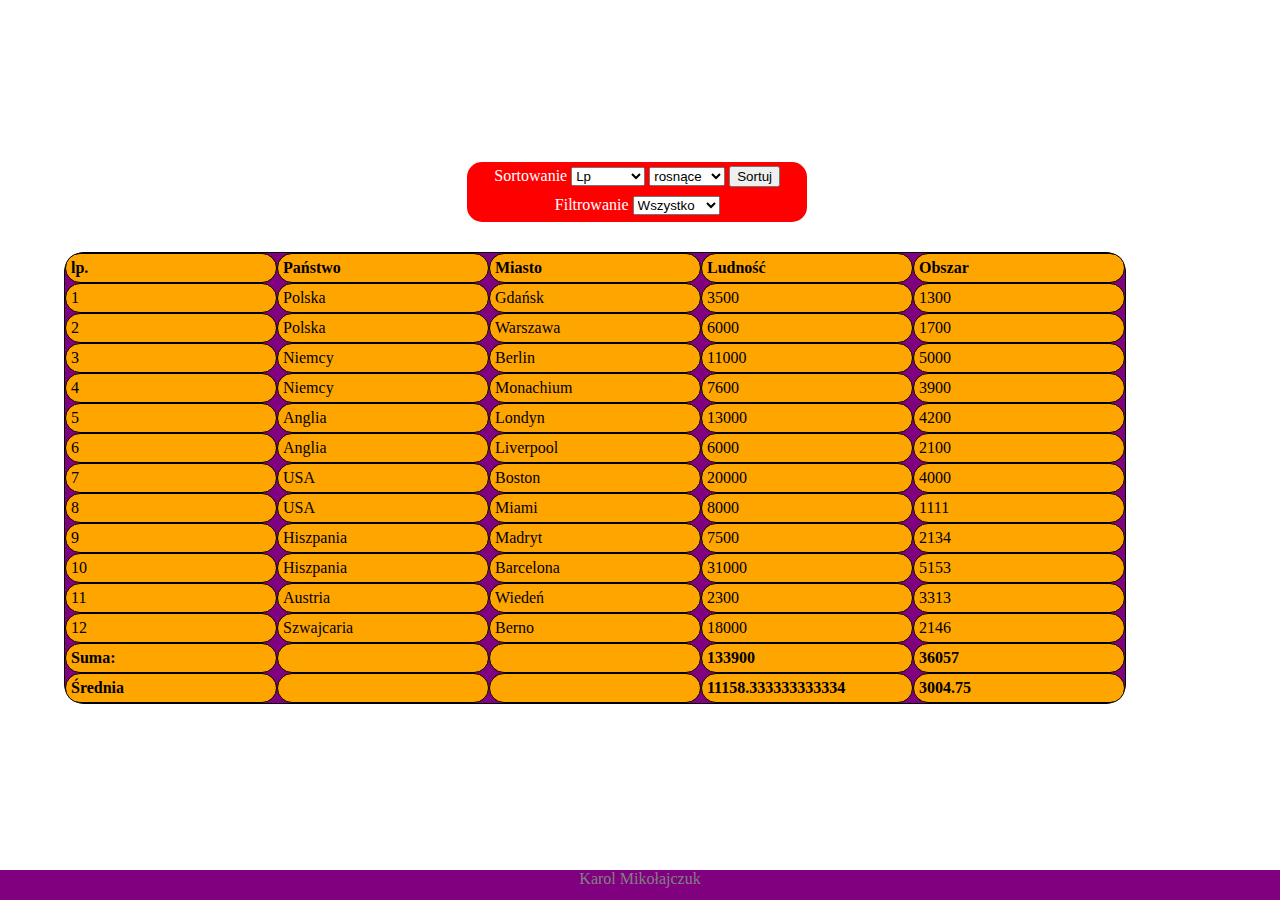
<file: WSB_ZTI/zadanie1/index.html>
<!DOCTYPE html>
<html>

<head>
    <meta charset="utf-8">
    <link rel="stylesheet" href="style.css">
</head>

<body>
    <div style="overflow-x:auto;" id="content">
        <nav class="menus">
            <!-- Menu sortowania -->
            <label>Sortowanie</label>
            <select id="kolumny_sort">
          <option value="lp_sort">Lp</option>
          <option value="country_sort">Państwo</option>
          <option value="town_sort">Miasto</option>
          <option value="ppl_sort">Ludność</option>
          <option value="land_sort">Obszar</option>
        </select>
            <select id="rodzaj_sortowania">
          <option value="rosn">rosnące</option>
          <option value="mal">malejące</option>
        </select>
            <button onclick="sortTableData(document.getElementById('kolumny_sort').value,document.getElementById('rodzaj_sortowania').value)">Sortuj</button>
            <!-- Koniec menu sortowania -->

            <br/>

            <!-- Menu filtrowania -->
            <label>Filtrowanie</label>
            <select onchange="filterTable(document.getElementById('filtruj').value)" id="filtruj">
          <option value="">Wszystko</option>
          <option value="Polska">Polska</option>
          <option value="USA">USA</option>
          <option value="Niemcy">Niemcy</option>
          <option value="Anglia">Anglia</option>
          <option value="Austria">Austria</option>
          <option value="Szwajcaria">Szwajcaria</option>
          <option value="Hiszpania">Hiszpania</option>
<!--          <option value="Europa">Europa</option>
          <option value="Ameryka">Ameryka</option>
-->        </select>
            <!-- Koniec menu filtrowania -->
        </nav>

        <!-- Tabela -->
        <table id="table_full">
            <thead id="head_table"></thead>
            <tbody id="body_table"></tbody>
            <tfoot id="foot_table"></tfoot>
        </table>
        <!-- Koniec tabeli -->
    </div>
    <div id="foot">Karol Mikołajczuk</div>

    <script type="text/javascript" src="script.js"></script>
</body>

</html>
</file>
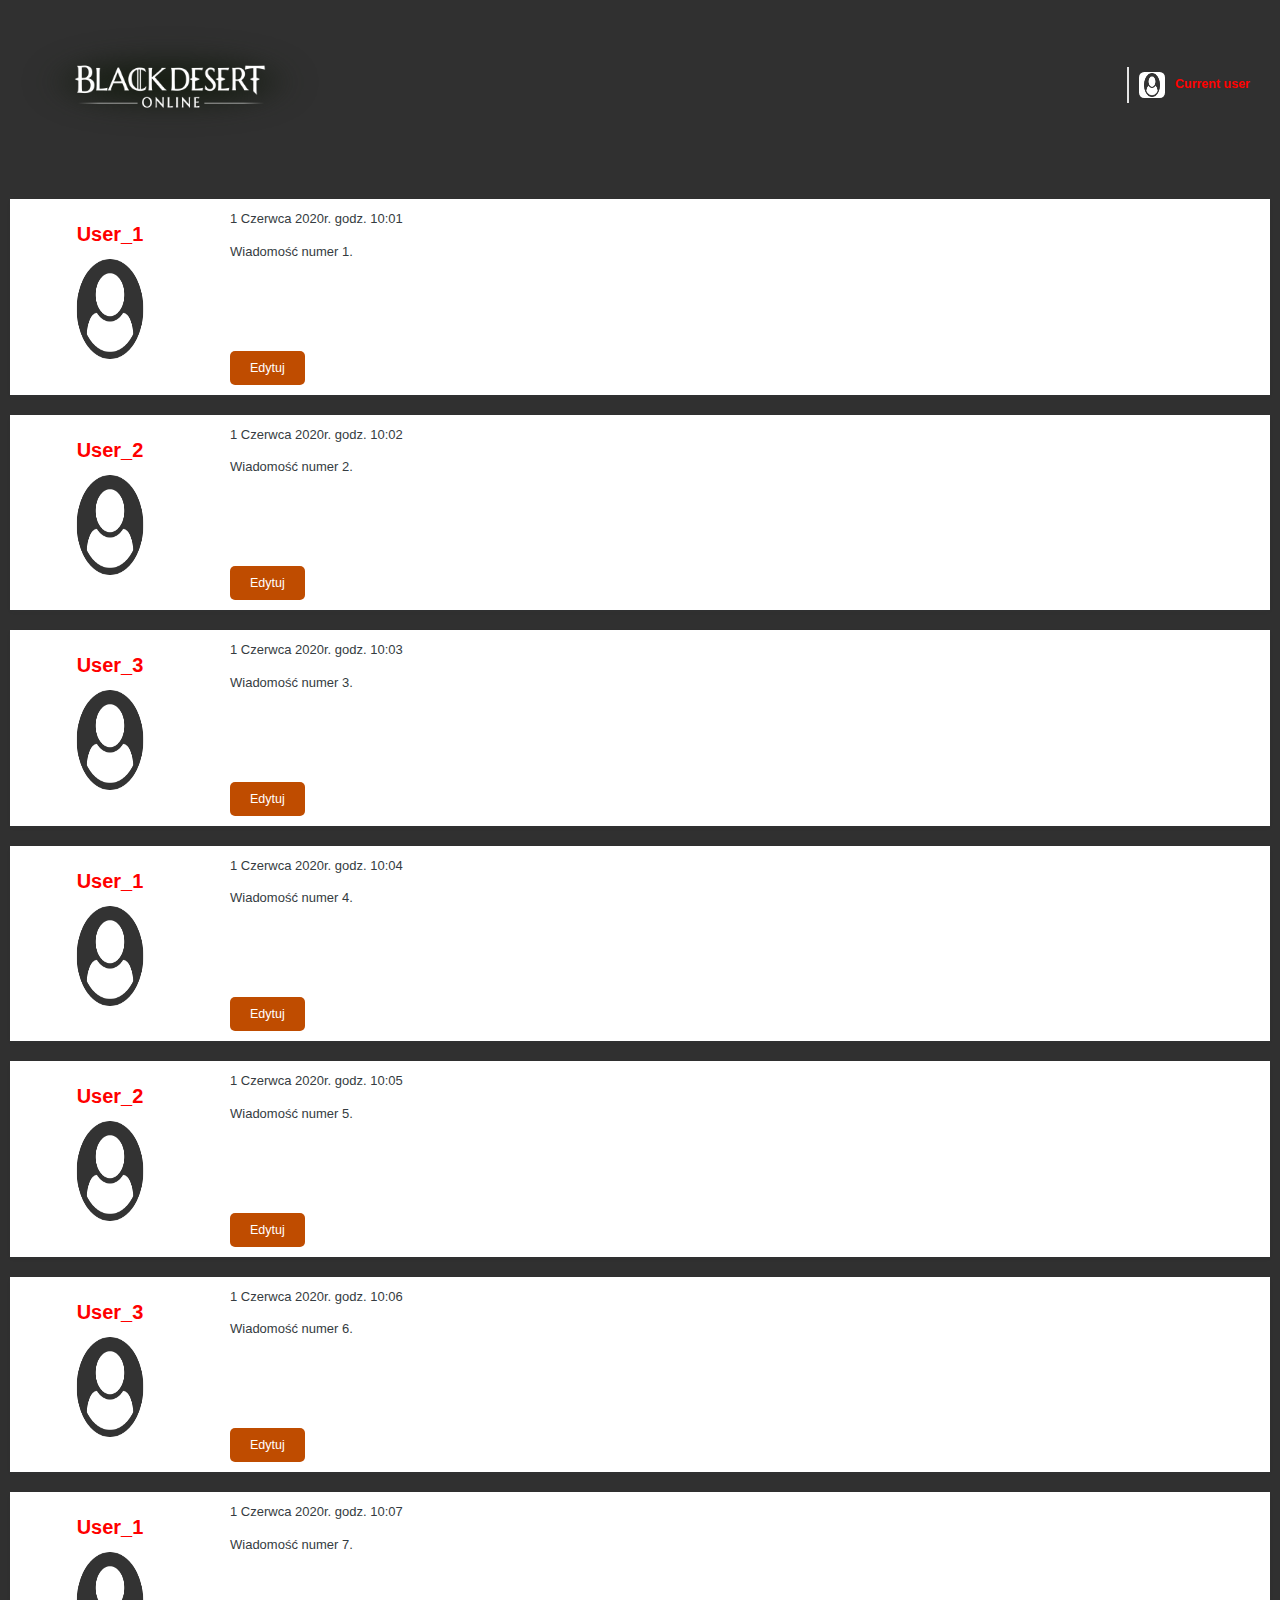
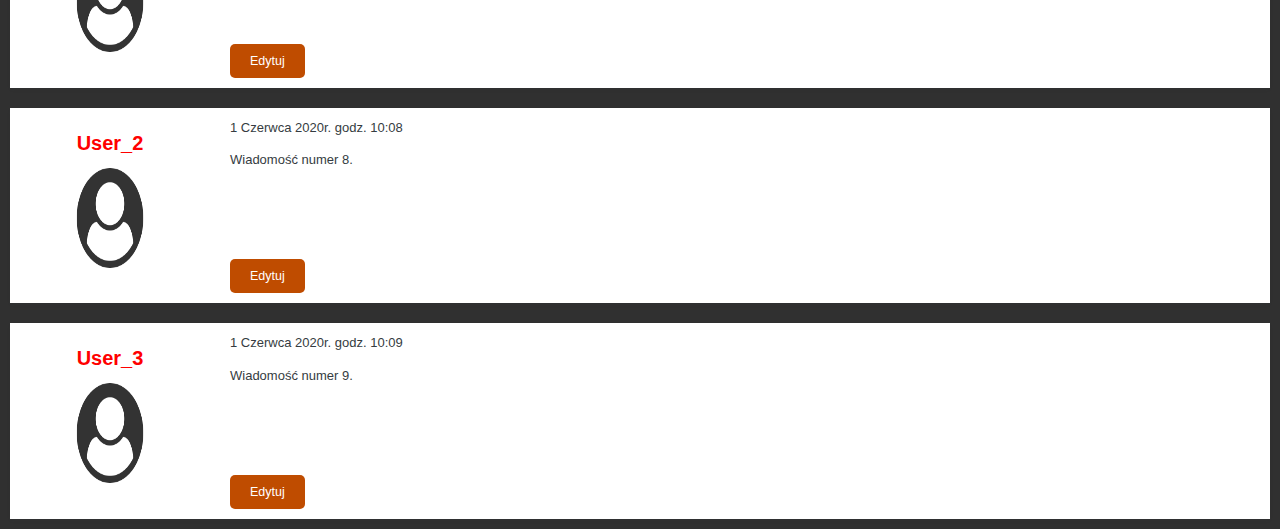
<file: WSB_ZTI/zadanie3i5/index.html>
<!DOCTYPE html>
<html>

<head>
    <link rel="stylesheet" href="style.css">
    <meta charset="utf-8">
    <script src="script.js" async></script>
    <title>Zadanie 3 i 5</title>
</head>

<body>
    <header>
        <div class="container">
            <div id="logo">
                <a href="index.html"><img src="img/bdo_forum.png" alt="logo"></a>
            </div>
            <div class="user_bar">
                <ul>
                    <li id="user_bar">
                        <a href="#"></a>
                    </li>
                    <li id="user_bar_user">
                        <a href="#" class="user_bar_user--avatar"><img src="img/current_user.png" alt="profile"></a>
                        <a href="#">Current user</a>
                    </li>
                </ul>
            </div>
        </div>
    </header>
    <div id="myModal" class="modal">
        <div class="modal-content">
            <span class="close" onclick="closeModal()">&times;</span>
            <textarea id="newText"></textarea>
            <button id="updateButton">Submit</button>
        </div>
    </div>
    <div class="container">
        <div class="article"></div>
    </div>
</body>

</html>
</file>
<file: WSB_ZTI/zadanie1/style.css>
html {
    height: 100%;
    margin: 0;
    border: 0;
    padding: 0;
}

body {
    position: relative;
    height: 100%;
    margin: 0;
    border: 0;
    padding: 0;
}

#top {
    position: absolute;
    top: 0;
    width: 100%;
    min-height: 30px;
    max-height: 100px;
    background: black;
    color: white;
    text-align: center;
}

#content {
    position: absolute;
    top: 18%;
    left: 5%;
    right: 5%;
    transform: translate(0, 0);
}

#foot {
    position: absolute;
    bottom: 0;
    min-height: 30px;
    max-height: 100px;
    width: 100%;
    background: purple;
    color: gray;
    text-align: center;
}

.menus {
    text-align: center;
    border-radius: 15px;
    background: red;
    color: white;
    height: 20px;
    width: 340px;
    margin-bottom: 30px;
    margin-left: 35%;
    padding-bottom: 40px;
    line-height: 1.8;
}

thead *,
tfoot * {
    font-weight: bold;
}

table,
tr,
th,
td {
    border: 1px solid black;
    border-spacing: 0;
    border-radius: 20px;
}

tr {
    min-width: 400px;
    max-width: 400px;
}

td {
    min-width: 200px;
    max-width: 200px;
    padding: 5px;
    background: orange;
}

table {
    background: purple;
}
</file>
<file: WSB_ZTI/zadanie3i5/style.css>
:root {
    --border-user-bar: 2px solid #e4e4e4;
    --color-primary: #bf4c00;
    --color-announcements: #1d79a0;
    --background-body: #303030;
    --color-body: #353c41;
    --background-header: #303030;
    --background-article: #fff;
    --color-article-button: #000;
}

*,
*::before,
*::after {
    margin: 0;
    padding: 0;
    box-sizing: border-box;
}

html {
    font-size: 10px;
}

body {
    background-color: var(--background-body);
    font-family: "Inter", -apple-system, BlinkMacSystemFont, "Segoe UI", Roboto, Helvetica, Arial, sans-serif, "Apple Color Emoji", "Segoe UI Emoji", "Segoe UI Symbol";
    font-size: 13px;
    line-height: 1.5;
    color: var(--color-body);
    height: 100%;
}

a {
    color: red;
    text-decoration: none;
}

p {
    margin-block-start: 1em;
    margin-block-end: 1em;
    margin-inline-start: 0px;
    margin-inline-end: 0px;
}

.container {
    max-width: 1400px;
    padding: 1rem;
    margin: 0 auto;
}


/* ========== Header ========== */

header {
    background-color: var(--background-header);
}

header .container {
    display: flex;
    align-items: center;
    padding: 2.5rem 2rem;
    justify-content: space-between;
}

header #logo img {
    width: 300px;
}


/* ========== User Bar ========== */

.user_bar ul {
    list-style: none;
    display: flex;
    align-items: center;
}

.user_bar ul li {
    font-size: 1.25rem;
    margin: 0 1rem;
    padding: .5rem 0;
    font-weight: bold;
}

.user_bar ul li i {
    font-size: 2rem;
}

.user_bar #user_bar_user {
    display: flex;
    align-items: center;
    border-left: var(--border-user-bar);
}

.user_bar #user_bar_user i {
    font-size: 1.25rem;
}

.user_bar #user_bar--create {
    padding-right: 1rem;
    border-right: var(--border-user-bar);
}

.user_bar #user_bar--create i {
    font-size: 1.25rem;
}

.user_bar #user_bar--create i.fa-plus {
    padding-right: 0.25rem;
}

#user_bar_user .user_bar_user--avatar {
    width: 26px;
    height: 26px;
    margin: 0 10px;
}

.user_bar #user_bar_user img {
    width: 26px;
    height: 26px;
    border-radius: 20%;
    background-color: white;
    padding: 1px;
}


/* ========== Post - Profile ========== */

article {
    background-color: var(--background-article);
    display: flex;
    box-shadow: 0px 2px 4px -1px rgba(45, 55, 72, 0.1);
    margin-top: 2rem;
}

article aside {
    padding: 1rem;
    flex: 0 0 20rem;
    margin-right: 1rem;
    display: flex;
    flex-direction: column;
    align-items: center;
}

article aside .post_nick {
    font-size: 2rem;
    font-weight: bold;
    margin: 1rem 0;
}

article aside .post_aside--avatar img {
    width: 10rem;
    height: 10rem;
    border-radius: 100%;
}

article aside .post_grup {
    font-weight: bold;
    margin: 1rem 0;
}

article aside .post_grup_3 {
    color: gray;
}

article aside .post_grup_4 {
    color: red;
}

article aside .post_grup_2 {
    color: green;
}


/* ========== Post - Content ========== */

.post_content {
    padding: 1rem;
    display: flex;
    flex-direction: column;
    overflow: hidden;
}

.post_content .post_content--post {
    margin-bottom: auto;
}

.post_content .post_content_buttons {
    display: flex;
}

.post_content .post_content_buttons button {
    background-color: transparent;
    font-family: inherit;
    border: 0;
    box-shadow: none;
    margin-right: 1rem;
    font-size: 1.25rem;
    padding: 1rem 2rem;
    color: var(--color-article-button);
    border-radius: 5px;
    cursor: pointer;
}

.post_content .post_content_buttons button.post_content_buttons_quote {
    background-color: var(--color-primary);
    color: #fff;
}


/* The Modal (background) */

.modal {
    display: none;
    /* Hidden by default */
    position: fixed;
    /* Stay in place */
    z-index: 1;
    /* Sit on top */
    padding-top: 100px;
    /* Location of the box */
    left: 0;
    top: 0;
    width: 100%;
    /* Full width */
    height: 100%;
    /* Full height */
    overflow: auto;
    /* Enable scroll if needed */
    background-color: rgb(0, 0, 0);
    /* Fallback color */
    background-color: rgba(0, 0, 0, 0.4);
    /* Black w/ opacity */
}


/* Modal Content */

.modal-content {
    background-color: #fefefe;
    margin: auto;
    padding: 20px;
    border: 1px solid #888;
    width: 80%;
}


/* The Close Button */

.close {
    color: #aaaaaa;
    float: right;
    font-size: 28px;
    font-weight: bold;
}

.close:hover,
.close:focus {
    color: #000;
    text-decoration: none;
    cursor: pointer;
}
</file>
